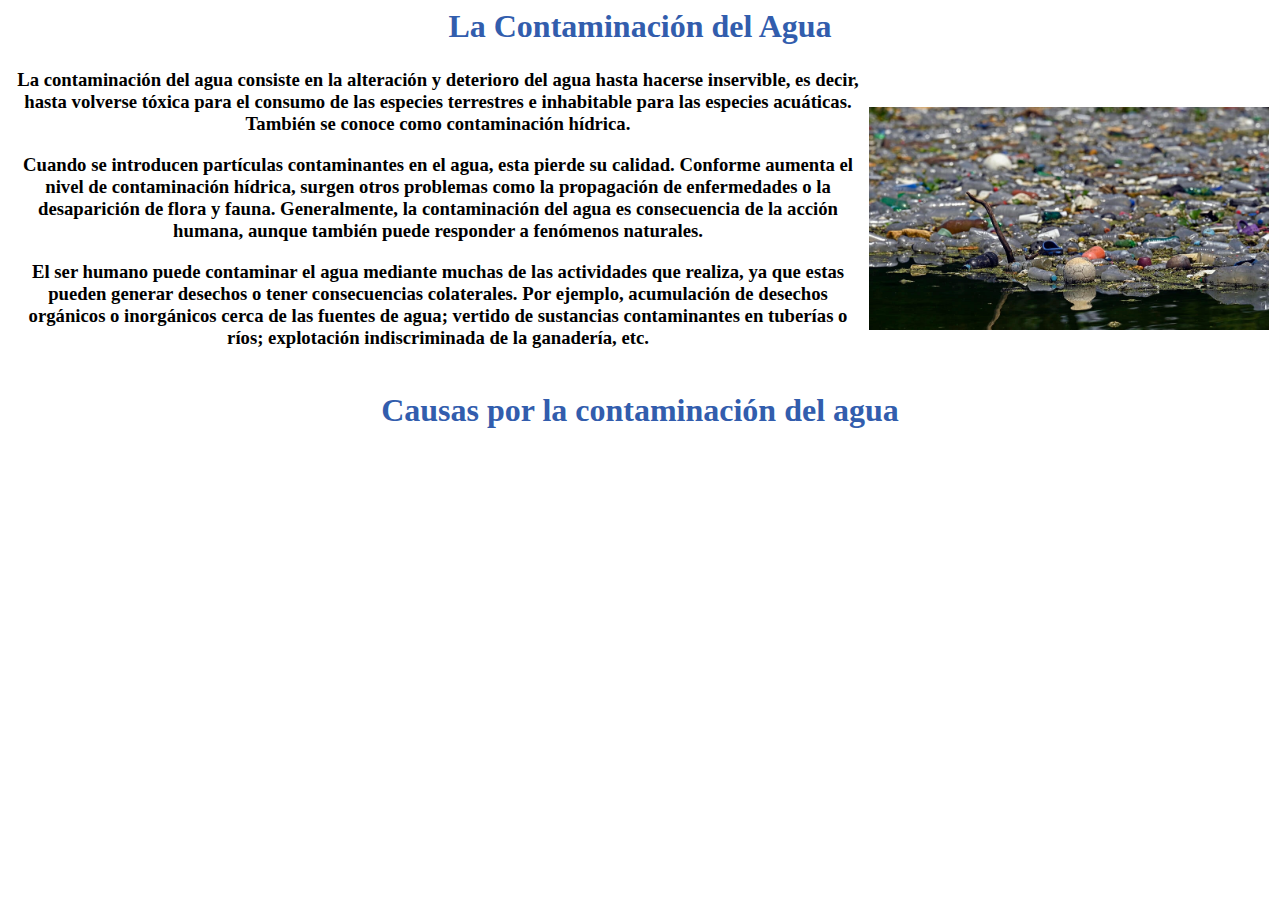
<file: index.agua.html>
<html>
    <head>
        <title>contaminación del agua</title>
        </head>
        <body>
            <center><a style="color: #325dad;"><h1>La Contaminación del Agua</h1></a></center>
            <table>
            <tr>
            <th><p><h3>La contaminación del agua consiste en la alteración y deterioro del agua hasta hacerse inservible, 
                es decir, hasta volverse tóxica para el consumo de las especies terrestres e inhabitable para las especies acuáticas.
                También se conoce como contaminación hídrica.</p></h3>
            <p><h3>Cuando se introducen partículas contaminantes en el agua, esta pierde su calidad. Conforme aumenta el nivel de contaminación 
                hídrica, surgen otros problemas como la propagación de enfermedades o la desaparición de flora y fauna.
                Generalmente, la contaminación del agua es consecuencia de la acción humana, aunque también puede responder a fenómenos naturales.</h3></p>
            <p><h3>El ser humano puede contaminar el agua mediante muchas de las actividades que realiza, ya que estas pueden generar desechos o tener 
                consecuencias colaterales. Por ejemplo, acumulación de desechos orgánicos o inorgánicos cerca de las fuentes de agua; vertido de 
                sustancias contaminantes en tuberías o ríos; explotación indiscriminada de la ganadería, etc.</h3></p></th>
                <th> <IMG SRC= "ftagua.png" width="400" heiht="200" ait="alttext"/> </th>              
        </table>
        <center><a style="color: #325dad;"><h1>Causas por la contaminación del agua</h1></a></center>

        </body>
</html>
</file>
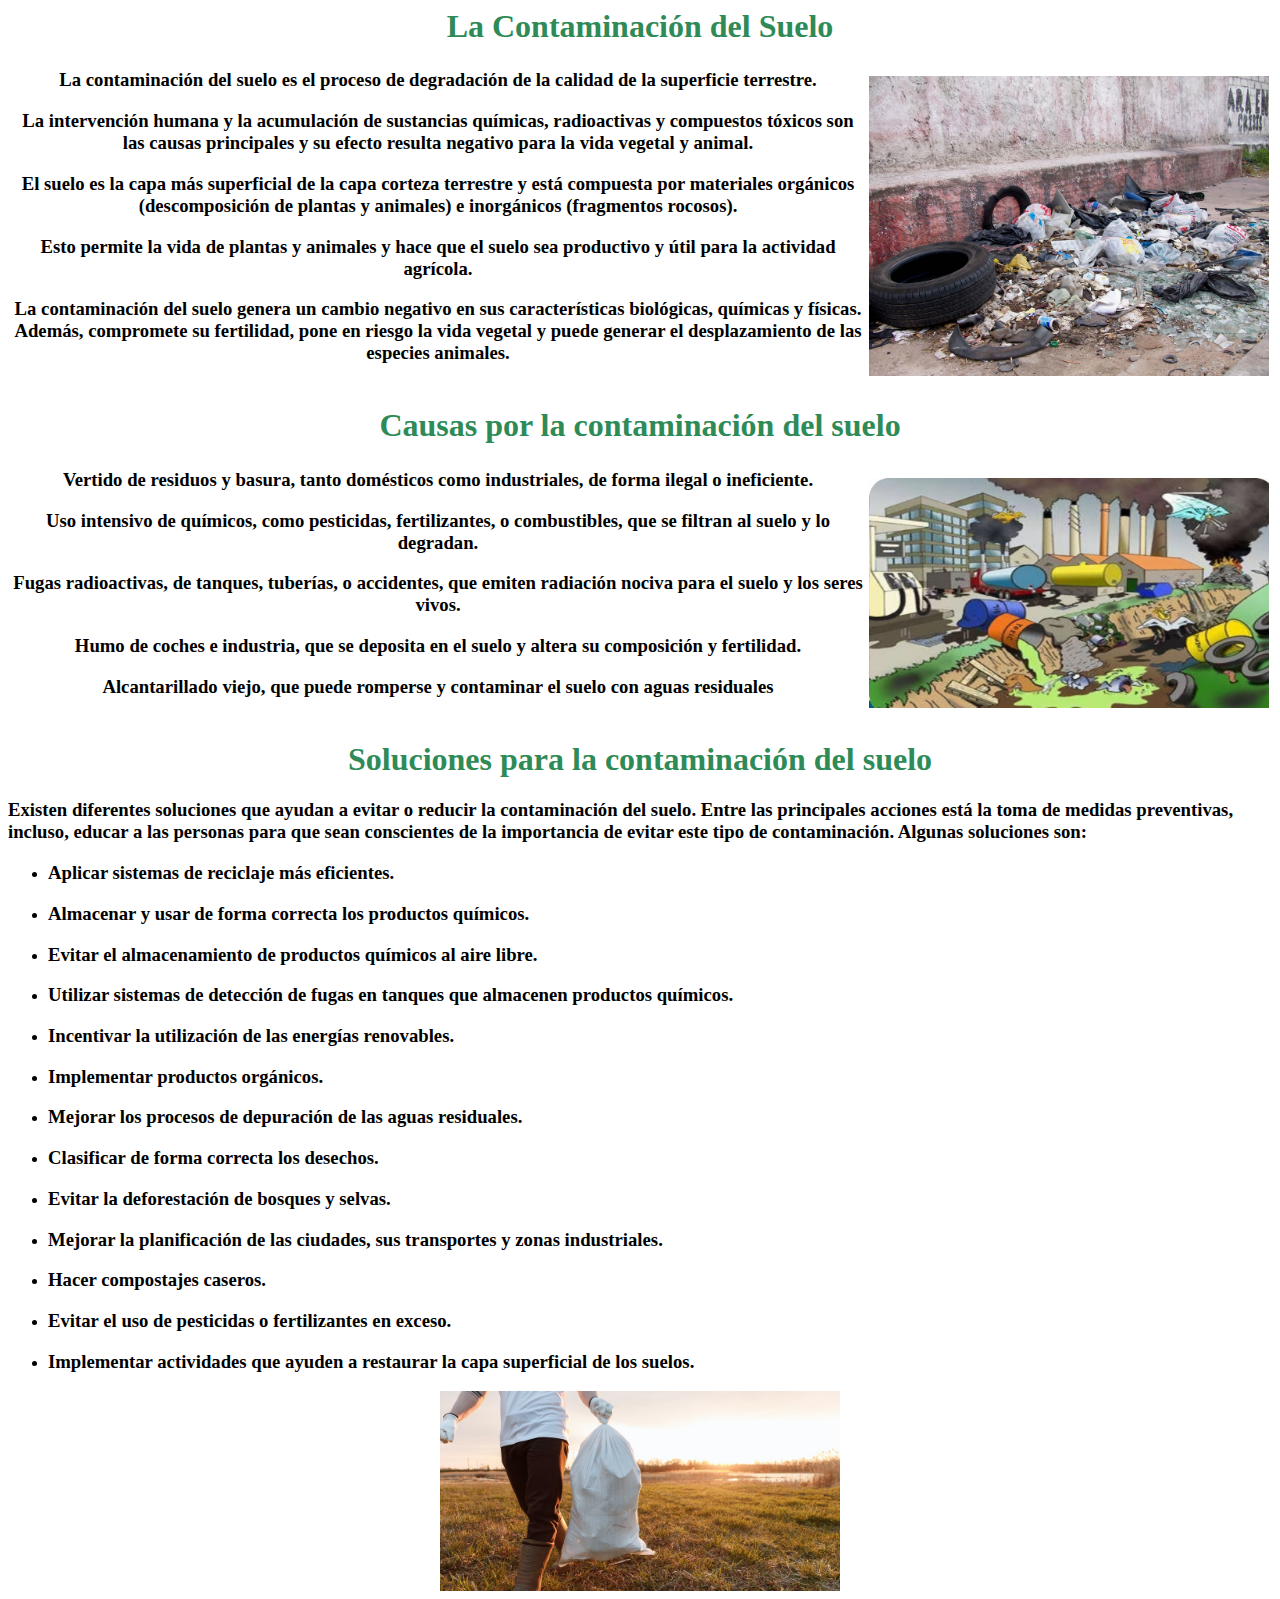
<file: index.contadelsuelo.html>
<html>
    <head>
        <title>Contaminación del suelo</title>
    </head>
    <body>
        <center><a style="color: seagreen;"><h1>La Contaminación del Suelo</h1></a></center>
        <table>
            <tr>
        <th><p><h3>La contaminación del suelo es el proceso de degradación de la calidad de la superficie terrestre.</h3></p>
        <p><h3>La intervención humana y la acumulación de sustancias químicas, radioactivas y compuestos tóxicos 
            son las causas principales y su efecto resulta negativo para la vida vegetal y animal.</h3></p>            
        <p><h3>El suelo es la capa más superficial de la capa corteza terrestre y está compuesta por materiales 
            orgánicos (descomposición de plantas y animales) e inorgánicos (fragmentos rocosos).</h3></p>           
        <p><h3>Esto permite la vida de plantas y animales y hace que el suelo sea productivo y útil para la actividad 
            agrícola.</h3></p>
        <p><h3>La contaminación del suelo genera un cambio negativo en sus características biológicas, químicas y físicas. 
            Además, compromete su fertilidad, pone en riesgo la vida vegetal y puede generar el desplazamiento de las 
            especies animales.</h3></p></th>
            <th><IMG SRC="csuelo.jpg" width="400" heiht="200" ait="alttext"/></th>
        </table>
        
            <center><a style="color: seagreen;"><h1>Causas por la contaminación del suelo</h1></a></center>
        <table>
            <tr>
<div>
    <ul>
        <th><h3>Vertido de residuos y basura, tanto domésticos como industriales, de forma ilegal o ineficiente.</h3>
        <h3>Uso intensivo de químicos, como pesticidas, fertilizantes, o combustibles, que se filtran al suelo y lo degradan.</h3>
        <h3>Fugas radioactivas, de tanques, tuberías, o accidentes, que emiten radiación nociva para el suelo y los seres vivos.</h3>
        <h3>Humo de coches e industria, que se deposita en el suelo y altera su composición y fertilidad.</h3>
        <h3>Alcantarillado viejo, que puede romperse y contaminar el suelo con aguas residuales</h3></th>
    </ul>
</div>
<th><IMG SRC="sueel.jpg" width="400" heiht="200" ait="alttext"/></th>

        </table>
            <center><a style="color: seagreen;"><h1> Soluciones para la contaminación del suelo</a></center></h1>
        <P><h3>Existen diferentes soluciones que ayudan a evitar o reducir la contaminación del suelo. 
            Entre las principales acciones está la toma de medidas preventivas, incluso, educar a las personas para que 
            sean conscientes de la importancia de evitar este tipo de contaminación. Algunas soluciones son:</h3></P>
        <div>
            <ul>
                <li><h3>Aplicar sistemas de reciclaje más eficientes.</h3></li>
                <li><h3>Almacenar y usar de forma correcta los productos químicos.</h3></li>
                <li><h3>Evitar el almacenamiento de productos químicos al aire libre.</h3></li>
                <li><h3>Utilizar sistemas de detección de fugas en tanques que almacenen productos químicos.</h3></li>
                <li><h3>Incentivar la utilización de las energías renovables.</h3></li>
                <li><h3>Implementar productos orgánicos.</h3></li>
                <li><h3>Mejorar los procesos de depuración de las aguas residuales.</h3></li>
                <li><h3>Clasificar de forma correcta los desechos.</h3></li>
                <li><h3>Evitar la deforestación de bosques y selvas.</h3></li>
                <li><h3>Mejorar la planificación de las ciudades, sus transportes y zonas industriales.</h3></li>
                <li><h3>Hacer compostajes caseros.</h3></li>
                <li><h3>Evitar el uso de pesticidas o fertilizantes en exceso.</h3></li>
                <li><h3>Implementar actividades que ayuden a restaurar la capa superficial de los suelos.</h3></li>

            </ul>
        </div>
        <center><IMG SRC="soluciondelsuelo.jpg" width="400" heiht="200" ait="alttext"/></center>
  
    </body>
</html>
</file>
